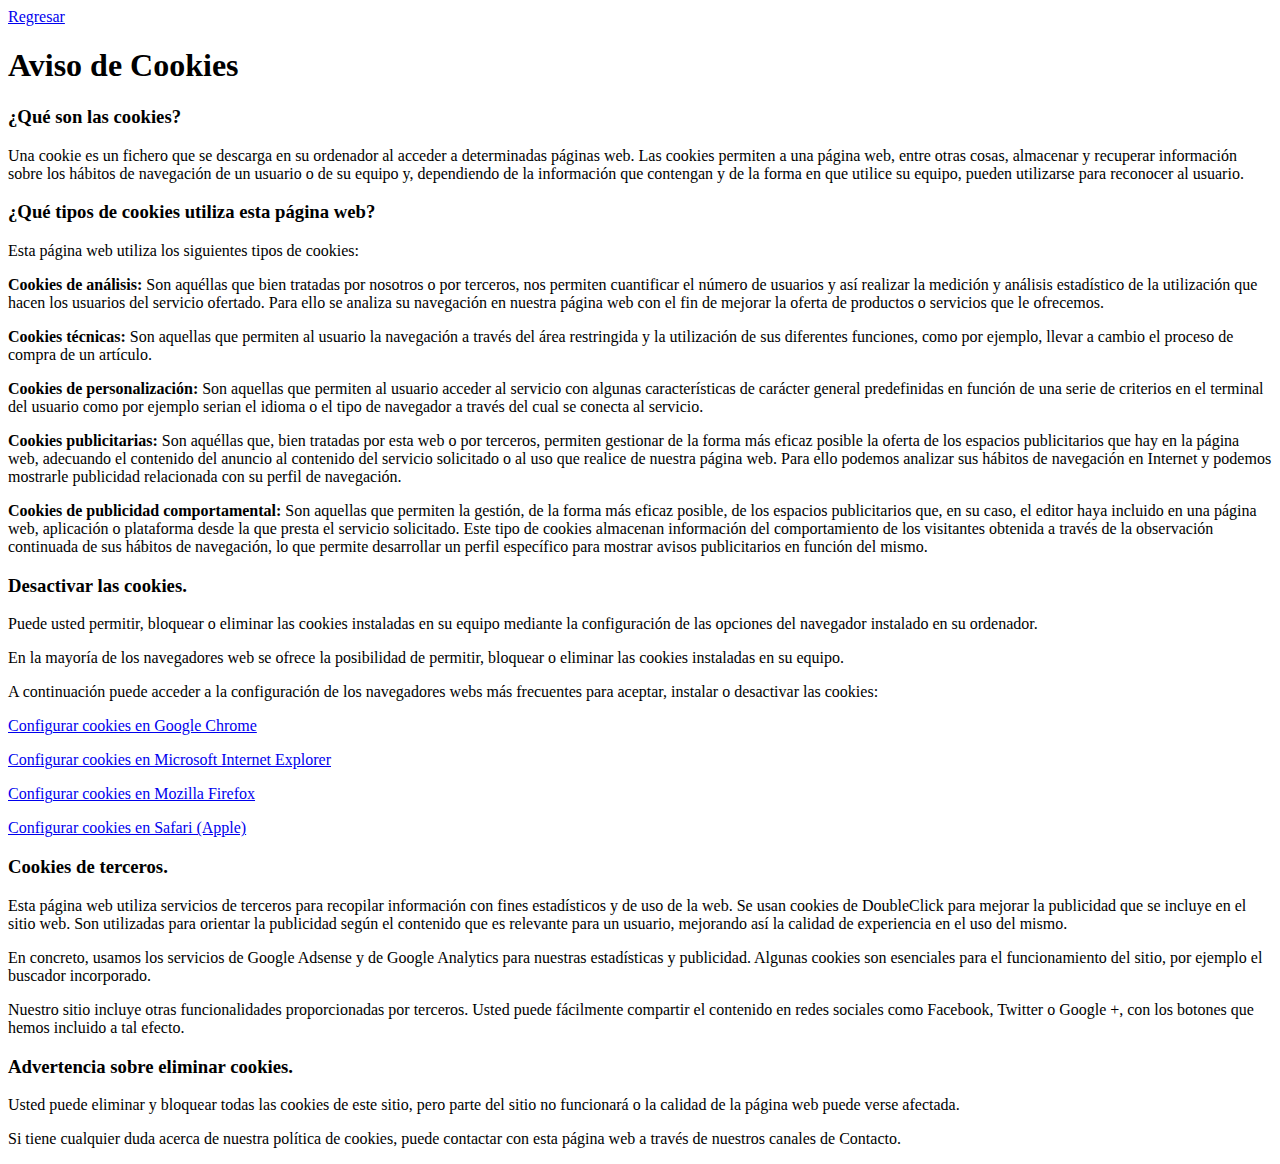
<file: aviso-cookies.html>
<!DOCTYPE html>
<html lang="en">
<head>
	<meta charset="UTF-8">
	<meta http-equiv="X-UA-Compatible" content="IE=edge">
	<meta name="viewport" content="width=device-width, initial-scale=1.0">
	<title>Aviso de Privacidad</title>
	<link rel="preconnect" href="https://fonts.gstatic.com">
	<link href="https://fonts.googleapis.com/css2?family=Roboto:wght@400;700&display=swap" rel="stylesheet"> 
	<link rel="stylesheet" href="./css/estilos.css">
</head>
<body>
	<main>
		<a href="./index.html">Regresar</a>
		<h1>Aviso de Cookies</h1>
		<h3>¿Qué son las cookies?</h3>
		<p>Una cookie es un fichero que se descarga en su ordenador al acceder a determinadas páginas web. Las cookies permiten a una página web, entre otras cosas, almacenar y recuperar información sobre los hábitos de navegación de un usuario o de su equipo y, dependiendo de la información que contengan y de la forma en que utilice su equipo, pueden utilizarse para reconocer al usuario.</p>

		<h3>¿Qué tipos de cookies utiliza esta página web?</h3>
		<p>Esta página web utiliza los siguientes tipos de cookies:</p>

		<p><b>Cookies de análisis:</b> Son aquéllas que bien tratadas por nosotros o por terceros, nos permiten cuantificar el número de usuarios y así realizar la medición y análisis estadístico de la utilización que hacen los usuarios del servicio ofertado. Para ello se analiza su navegación en nuestra página web con el fin de mejorar la oferta de productos o servicios que le ofrecemos.</p>

		<p><b>Cookies técnicas:</b> Son aquellas que permiten al usuario la navegación a través del área restringida y la utilización de sus diferentes funciones, como por ejemplo, llevar a cambio el proceso de compra de un artículo.</p>

		<p><b>Cookies de personalización:</b> Son aquellas que permiten al usuario acceder al servicio con algunas características de carácter general predefinidas en función de una serie de criterios en el terminal del usuario como por ejemplo serian el idioma o el tipo de navegador a través del cual se conecta al servicio.</p>

		<p><b>Cookies publicitarias:</b> Son aquéllas que, bien tratadas por esta web o por terceros, permiten gestionar de la forma más eficaz posible la oferta de los espacios publicitarios que hay en la página web, adecuando el contenido del anuncio al contenido del servicio solicitado o al uso que realice de nuestra página web. Para ello podemos analizar sus hábitos de navegación en Internet y podemos mostrarle publicidad relacionada con su perfil de navegación.</p>

		<p><b>Cookies de publicidad comportamental:</b> Son aquellas que permiten la gestión, de la forma más eficaz posible, de los espacios publicitarios que, en su caso, el editor haya incluido en una página web, aplicación o plataforma desde la que presta el servicio solicitado. Este tipo de cookies almacenan información del comportamiento de los visitantes obtenida a través de la observación continuada de sus hábitos de navegación, lo que permite desarrollar un perfil específico para mostrar avisos publicitarios en función del mismo.</p>

 
		<h3>Desactivar las cookies.</h3>
		<p>Puede usted permitir, bloquear o eliminar las cookies instaladas en su equipo mediante la configuración de las opciones del navegador instalado en su ordenador.</p>

		<p>En la mayoría de los navegadores web se ofrece la posibilidad de permitir, bloquear o eliminar las cookies instaladas en su equipo.</p>

		<p>A continuación puede acceder a la configuración de los navegadores webs más frecuentes para aceptar, instalar o desactivar las cookies:</p>

		<p><a href="https://support.google.com/chrome/answer/95647?hl=es" target="_blank" rel="noopener">Configurar cookies en Google Chrome</a></p>

		<p><a href="http://windows.microsoft.com/es-es/windows7/how-to-manage-cookies-in-internet-explorer-9" target="_blank" rel="noopener">Configurar cookies en Microsoft Internet Explorer</a></p>

		<p><a href="https://support.mozilla.org/es/kb/habilitar-y-deshabilitar-cookies-sitios-web-rastrear-preferencias?redirectlocale=es&amp;redirectslug=habilitar-y-deshabilitar-cookies-que-los-sitios-we" target="_blank" rel="noopener">Configurar cookies en Mozilla Firefox</a></p>

		<p><a href="https://support.apple.com/es-es/HT201265" target="_blank" rel="noopener">Configurar cookies en Safari (Apple)</a></p>

 
		<h3>Cookies de terceros.</h3>

		<p>Esta página web utiliza servicios de terceros para recopilar información con fines estadísticos y de uso de la web. Se usan cookies de DoubleClick para mejorar la publicidad que se incluye en el sitio web. Son utilizadas para orientar la publicidad según el contenido que es relevante para un usuario, mejorando así la calidad de experiencia en el uso del mismo.</p>

		<p>En concreto, usamos los servicios de Google Adsense y de Google Analytics para nuestras estadísticas y publicidad. Algunas cookies son esenciales para el funcionamiento del sitio, por ejemplo el buscador incorporado.</p>

		<p>Nuestro sitio incluye otras funcionalidades proporcionadas por terceros. Usted puede fácilmente compartir el contenido en redes sociales como Facebook, Twitter o Google +, con los botones que hemos incluido a tal efecto.</p>

 
		<h3>Advertencia sobre eliminar cookies.</h3>

		<p>Usted puede eliminar y bloquear todas las cookies de este sitio, pero parte del sitio no funcionará o la calidad de la página web puede verse afectada.</p>

		<p>Si tiene cualquier duda acerca de nuestra política de cookies, puede contactar con esta página web a través de nuestros canales de Contacto.</p>
	</main>
</body>
</html>
</file>
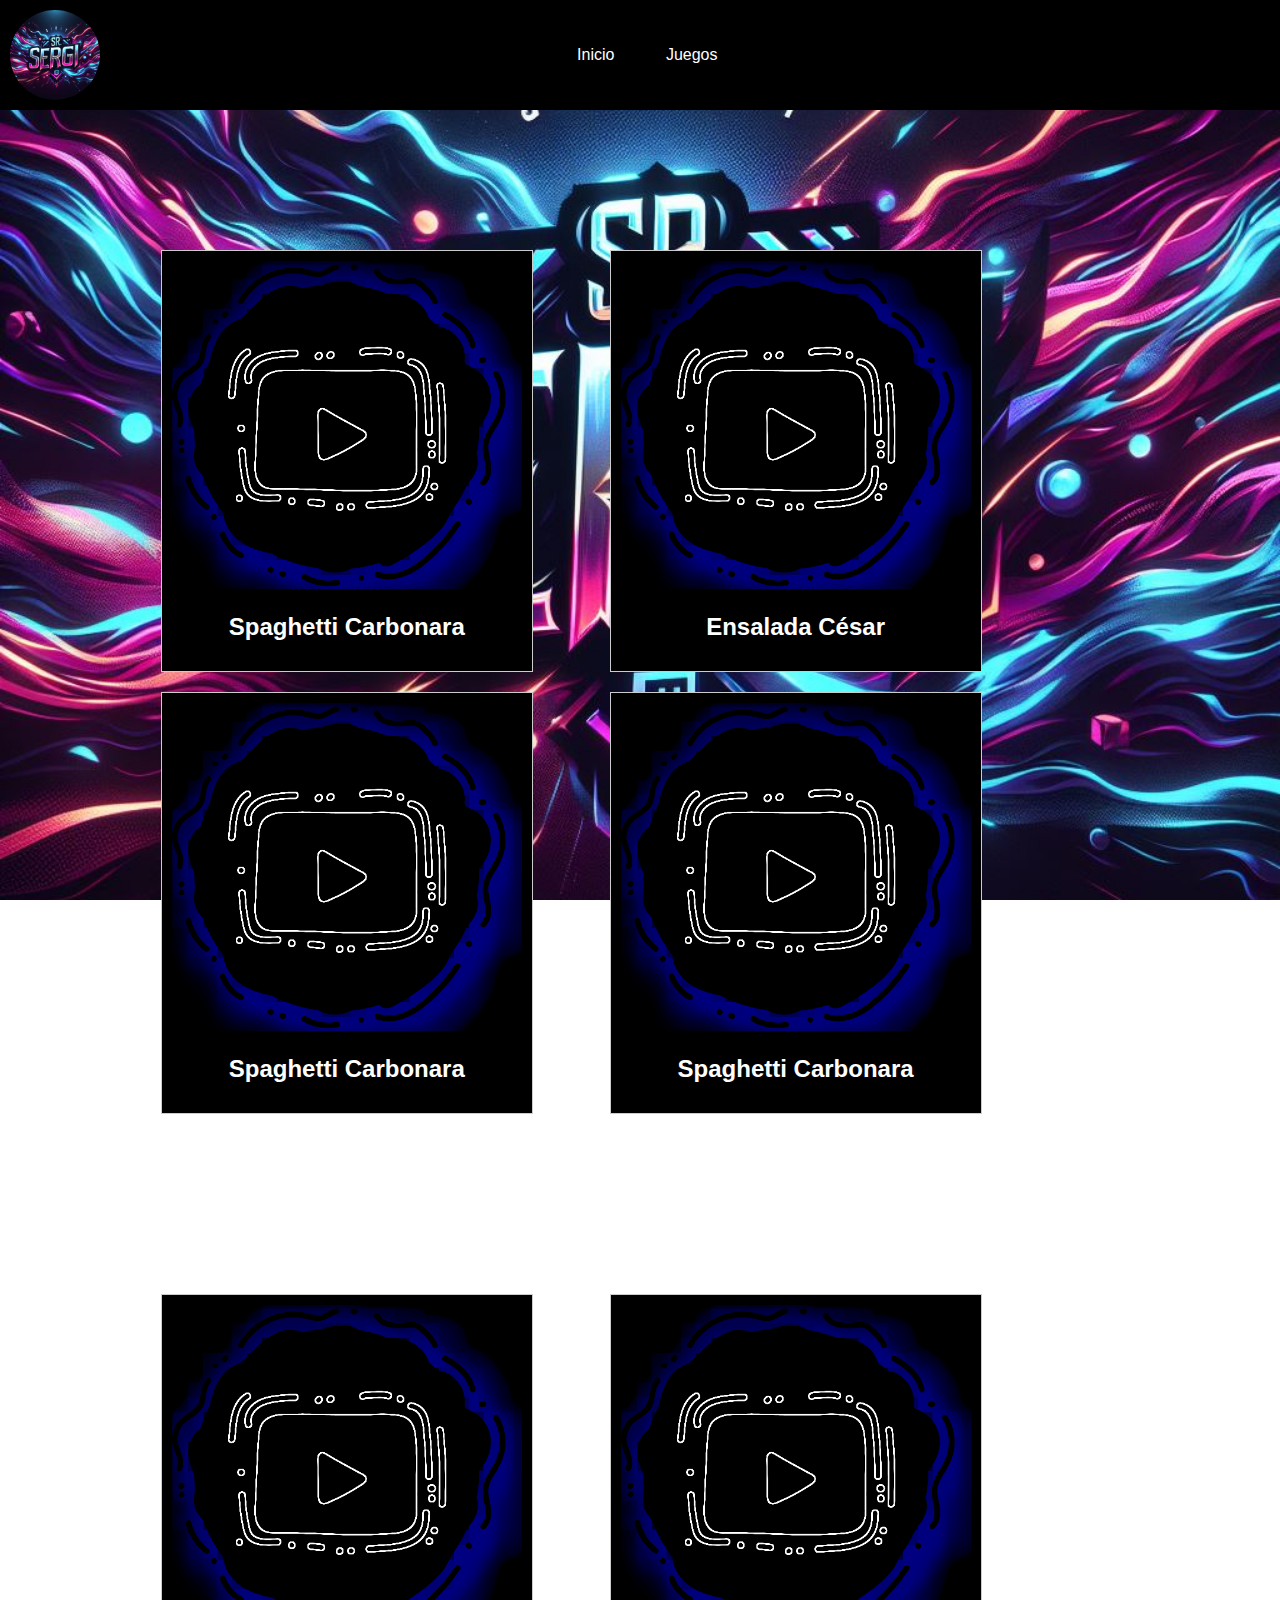
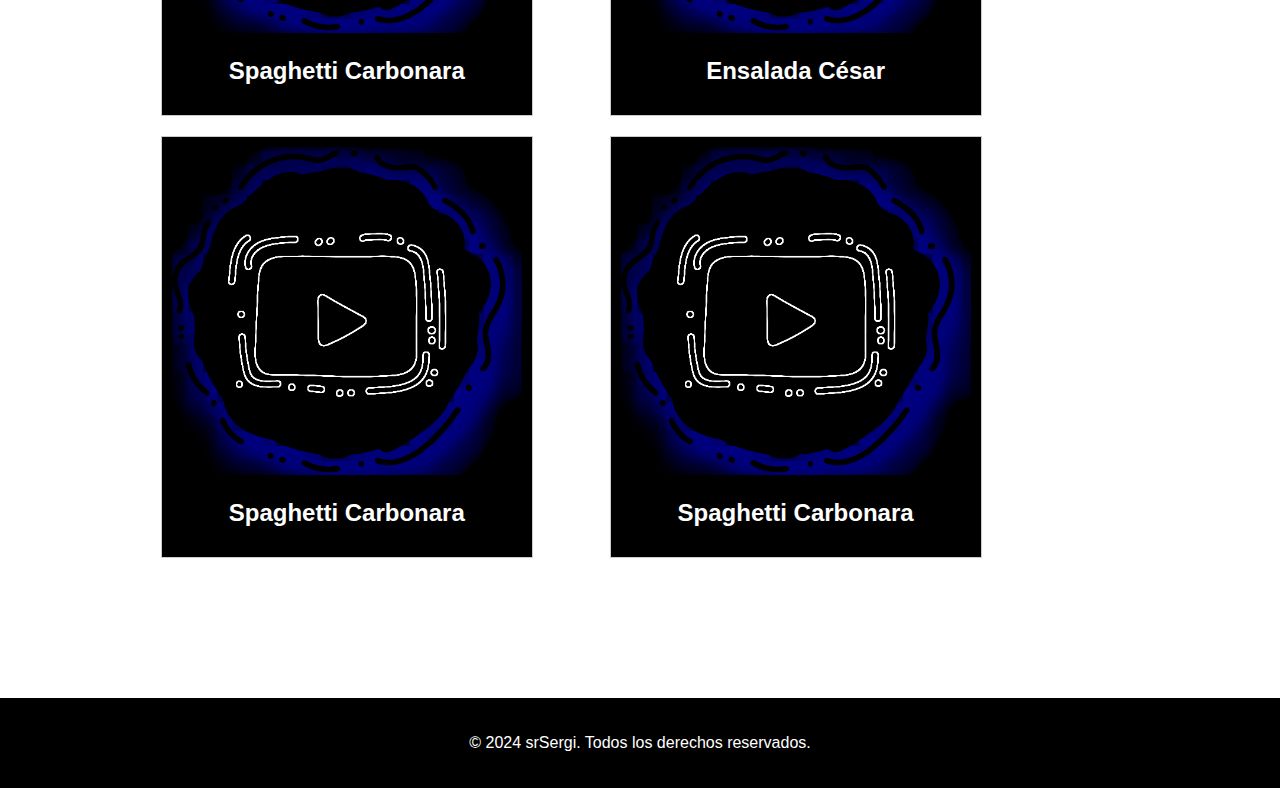
<file: paginas/RECETAS.html>
<!DOCTYPE html>
<html lang="es">

<head>
    <meta charset="UTF-8">
    <meta name="viewport" content="width=device-width, initial-scale=1.0">
    <link rel="stylesheet" href="../srSergiCss.css" type="text/css">
    <title>Recetas de Cocina</title>
    <style>
        body,
        html {
            margin: 0;
            padding: 0;
            font-family: Arial, sans-serif;
            background-image: url('../redes sociales/a539ecb9-2b81-4fb5-9573-c6efea6d497f.jpg');
            background-size: cover;
            background-position: center;
            background-attachment: fixed;
        }

        /* Estilos generales */
        .detalle {
            background-color: black;
            padding: 10px;
            color: #ccc;
            border: 1px solid #ccc;
            max-width: 100%;
            box-shadow: 0 4px 8px rgba(0, 0, 0, 0.1);
            border-radius: 5px;
            z-index: 1000;
            display: none;
        }

        .detalle.mostrar {
            display: block;
        }

        .detalle.nomostrar {
            display: none;
        }

        .contenedor-cartas {
            display: flex;
            flex-wrap: wrap;
            justify-content: center;
            gap: 20px;
            padding: 20px;
            margin-top: 100px;
            margin-bottom: 100px;
            width: auto;
            margin-left: 5%;
        }

        .carta {
            border: 1px solid #ccc;
            padding: 10px;
            text-align: center;
            cursor: pointer;
            color: white;
            transition: transform 0.3s;
            background-color: black;
            max-width: 320px;
            width: 100%;
            margin-left: 1%;
        }

        .carta:hover {
            transform: scale(1.05);
        }

        .carta img {
            max-width: 100%;
            height: auto;
        }

        /* Media Queries */
        @media screen and (min-width: 768px) {
            .contenedor-cartas {
                padding: 40px;
            }

            .carta {
                max-width: 350px;
            }
        }

        @media screen and (min-width: 992px) {
            .contenedor-cartas {
                justify-content: flex-start;
            }
        }

        @media screen and (max-width: 1780px) {
            .contenedor-cartas {
                justify-content: flex-start;
                align-items: center;
            }

            .carta {
                margin-left: -1%;
            }
        }

        @media screen and (max-width: 1643px) {
            .contenedor-cartas {
                justify-content: flex-start;
                align-items: center;
                max-width: 1360px;
                margin-left: 5%;
            }

            .carta {
                margin-left: 5%;

            }
        }
    </style>

</head>

<body>

    <div id="menu-container" style="width:auto;">
        <!-- Imagen del streamer a la izquierda -->
        <img id="logoheader" src="../redes sociales/a539ecb9-2b81-4fb5-9573-c6efea6d497f.jpg" alt="Streamer">

        <!-- Botón de menú para dispositivos pequeños -->
        <input type="checkbox" id="menu-toggle">
        <label for="menu-toggle">&#9776;</label>

        <!-- Opciones del menú -->
        <ul id="menu">
            <li><a href="../index.html">Inicio</a></li>
            <li><a href="">Juegos</a></li>
            <!-- Add more menu items here -->
        </ul>
    </div>



    <div class="contenedor-cartas">
        <div class="carta" onclick="toggleDetalles('receta1')">
            <img src="../redes sociales/logoyoutube.png" alt="Imagen de Spaghetti Carbonara">
            <h2>Spaghetti Carbonara</h2>
        </div>

        <div class="detalle divescroll" id="receta1">
            <img src="../redes sociales/logoyoutube.png" style="max-height: 200px;" alt="Imagen de Spaghetti Carbonara">
            <p>Ingredientes:</p>
            <ul>
                <li>Spaghetti</li>
                <li>Huevos</li>
                <li>Panceta o tocino</li>
                <li>Queso parmesano</li>
                <li>Pimienta negra</li>
                <li>Sal</li>
            </ul>
            <p>Elaboración:</p>
            <ol>
                <li>Cocinar el spaghetti en agua con sal hasta que esté al dente.</li>
                <li>Freír la panceta o tocino hasta que esté crujiente.</li>
                <li>Batir los huevos con queso parmesano rallado y pimienta negra.</li>
                <li>Escurrir el spaghetti y agregar a la sartén con la panceta.</li>
                <li>Retirar la sartén del fuego y agregar la mezcla de huevo y queso, revolviendo rápidamente para
                    que el huevo se cocine con el calor residual.</li>
                <li>Servir inmediatamente.</li>



            </ol>
            <button onclick="cerrardiv('receta1')"
                style="font-size:0.7em;background-color:rgb(64, 120, 241);color: #000000;height:30px;width:120px;">Cerrar</button>
        </div>

        <div class="carta " onclick="toggleDetalles('receta2')">
            <img src="../redes sociales/logoyoutube.png" alt="Imagen de Ensalada César">
            <h2>Ensalada César</h2>

        </div>
        <div class="detalle divescroll" id="receta2">
            <p>Ingredientes:</p>
            <ul>
                <li>Lechuga romana</li>
                <li>Pollo asado o a la parrilla</li>
                <li>Pan tostado o crutones</li>
                <li>Queso parmesano</li>
                <li>Salsa César</li>
                <li>Sal</li>
                <li>Pimienta negra</li>
            </ul>
            <p>Elaboración:</p>
            <ol>
                <li>Lavar y cortar la lechuga romana en trozos.</li>
                <li>Cortar el pollo en tiras o cubos.</li>
                <li>Mezclar la lechuga con el pollo, los crutones y el queso parmesano.</li>
                <li>Agregar la salsa César y mezclar bien.</li>
                <li>Servir frío.</li>


            </ol>
        </div>

        <div class="carta" onclick="toggleDetalles('receta1')">
            <img src="../redes sociales/logoyoutube.png" alt="Imagen de Spaghetti Carbonara">
            <h2>Spaghetti Carbonara</h2>
            <div class="detalle" id="receta1">
                <p>Ingredientes:</p>
                <ul>
                    <li>Spaghetti</li>
                    <li>Huevos</li>
                    <li>Panceta o tocino</li>
                    <li>Queso parmesano</li>
                    <li>Pimienta negra</li>
                    <li>Sal</li>
                </ul>
                <p>Elaboración:</p>
                <ol>
                    <li>Cocinar el spaghetti en agua con sal hasta que esté al dente.</li>
                    <li>Freír la panceta o tocino hasta que esté crujiente.</li>
                    <li>Batir los huevos con queso parmesano rallado y pimienta negra.</li>
                    <li>Escurrir el spaghetti y agregar a la sartén con la panceta.</li>
                    <li>Retirar la sartén del fuego y agregar la mezcla de huevo y queso, revolviendo rápidamente para
                        que el huevo se cocine con el calor residual.</li>
                    <li>Servir inmediatamente.</li>
                </ol>
            </div>
        </div>
        <div class="carta" onclick="toggleDetalles('receta1')">
            <img src="../redes sociales/logoyoutube.png" alt="Imagen de Spaghetti Carbonara">
            <h2>Spaghetti Carbonara</h2>
            <div class="detalle" id="receta1">
                <p>Ingredientes:</p>
                <ul>
                    <li>Spaghetti</li>
                    <li>Huevos</li>
                    <li>Panceta o tocino</li>
                    <li>Queso parmesano</li>
                    <li>Pimienta negra</li>
                    <li>Sal</li>
                </ul>
                <p>Elaboración:</p>
                <ol>
                    <li>Cocinar el spaghetti en agua con sal hasta que esté al dente.</li>
                    <li>Freír la panceta o tocino hasta que esté crujiente.</li>
                    <li>Batir los huevos con queso parmesano rallado y pimienta negra.</li>
                    <li>Escurrir el spaghetti y agregar a la sartén con la panceta.</li>
                    <li>Retirar la sartén del fuego y agregar la mezcla de huevo y queso, revolviendo rápidamente para
                        que el huevo se cocine con el calor residual.</li>
                    <li>Servir inmediatamente.</li>
                </ol>
            </div>
        </div>




    </div>

    <div class="contenedor-cartas">
        <div class="carta" onclick="toggleDetalles('receta1')">
            <img src="../redes sociales/logoyoutube.png" alt="Imagen de Spaghetti Carbonara">
            <h2>Spaghetti Carbonara</h2>
            <div class="detalle" id="receta1">
                <p>Ingredientes:</p>
                <ul>
                    <li>Spaghetti</li>
                    <li>Huevos</li>
                    <li>Panceta o tocino</li>
                    <li>Queso parmesano</li>
                    <li>Pimienta negra</li>
                    <li>Sal</li>
                </ul>
                <p>Elaboración:</p>
                <ol>
                    <li>Cocinar el spaghetti en agua con sal hasta que esté al dente.</li>
                    <li>Freír la panceta o tocino hasta que esté crujiente.</li>
                    <li>Batir los huevos con queso parmesano rallado y pimienta negra.</li>
                    <li>Escurrir el spaghetti y agregar a la sartén con la panceta.</li>
                    <li>Retirar la sartén del fuego y agregar la mezcla de huevo y queso, revolviendo rápidamente para
                        que el huevo se cocine con el calor residual.</li>
                    <li>Servir inmediatamente.</li>
                </ol>
            </div>
        </div>

        <div class="carta" onclick="toggleDetalles('receta2')">
            <img src="../redes sociales/logoyoutube.png" alt="Imagen de Ensalada César">
            <h2>Ensalada César</h2>
            <div class="detalle" id="receta2">
                <p>Ingredientes:</p>
                <ul>
                    <li>Lechuga romana</li>
                    <li>Pollo asado o a la parrilla</li>
                    <li>Pan tostado o crutones</li>
                    <li>Queso parmesano</li>
                    <li>Salsa César</li>
                    <li>Sal</li>
                    <li>Pimienta negra</li>
                </ul>
                <p>Elaboración:</p>
                <ol>
                    <li>Lavar y cortar la lechuga romana en trozos.</li>
                    <li>Cortar el pollo en tiras o cubos.</li>
                    <li>Mezclar la lechuga con el pollo, los crutones y el queso parmesano.</li>
                    <li>Agregar la salsa César y mezclar bien.</li>
                    <li>Servir frío.</li>
                </ol>
            </div>
        </div>


        <div class="carta" onclick="toggleDetalles('receta1')">
            <img src="../redes sociales/logoyoutube.png" alt="Imagen de Spaghetti Carbonara">
            <h2>Spaghetti Carbonara</h2>
            <div class="detalle" id="receta1">
                <p>Ingredientes:</p>
                <ul>
                    <li>Spaghetti</li>
                    <li>Huevos</li>
                    <li>Panceta o tocino</li>
                    <li>Queso parmesano</li>
                    <li>Pimienta negra</li>
                    <li>Sal</li>
                </ul>
                <p>Elaboración:</p>
                <ol>
                    <li>Cocinar el spaghetti en agua con sal hasta que esté al dente.</li>
                    <li>Freír la panceta o tocino hasta que esté crujiente.</li>
                    <li>Batir los huevos con queso parmesano rallado y pimienta negra.</li>
                    <li>Escurrir el spaghetti y agregar a la sartén con la panceta.</li>
                    <li>Retirar la sartén del fuego y agregar la mezcla de huevo y queso, revolviendo rápidamente para
                        que el huevo se cocine con el calor residual.</li>
                    <li>Servir inmediatamente.</li>
                </ol>
            </div>
        </div>
        <div class="carta" onclick="toggleDetalles('receta1')">
            <img src="../redes sociales/logoyoutube.png" alt="Imagen de Spaghetti Carbonara">
            <h2>Spaghetti Carbonara</h2>
            <div class="detalle" id="receta1">
                <p>Ingredientes:</p>
                <ul>
                    <li>Spaghetti</li>
                    <li>Huevos</li>
                    <li>Panceta o tocino</li>
                    <li>Queso parmesano</li>
                    <li>Pimienta negra</li>
                    <li>Sal</li>
                </ul>
                <p>Elaboración:</p>
                <ol>
                    <li>Cocinar el spaghetti en agua con sal hasta que esté al dente.</li>
                    <li>Freír la panceta o tocino hasta que esté crujiente.</li>
                    <li>Batir los huevos con queso parmesano rallado y pimienta negra.</li>
                    <li>Escurrir el spaghetti y agregar a la sartén con la panceta.</li>
                    <li>Retirar la sartén del fuego y agregar la mezcla de huevo y queso, revolviendo rápidamente para
                        que el huevo se cocine con el calor residual.</li>
                    <li>Servir inmediatamente.</li>
                </ol>
            </div>
        </div>




    </div>

    <footer>
        <p>© 2024 srSergi. Todos los derechos reservados.</p>
    </footer>
    <script>
        function toggleDetalles(id) {
            var detalles = document.getElementsByClassName('detalle');
            for (var i = 0; i < detalles.length; i++) {
                detalles[i].classList.remove('mostrar');
            }
            document.getElementById(id).classList.toggle('mostrar');
        }
        function cerrardiv(id) {
            document.getElementById(id).classList.remove('mostrar');

        }
    </script>
</body>

</html>
</file>
<file: css/estilos.css>
.aviso-cookies {
	display: none;
	background: #fff;
	padding: 20px;
	width: calc(100% - 40px);
	max-width: 300px;
	line-height: 150%;
	border-radius: 10px;
	position: fixed;
	bottom: 20px;
	left: 20px;
	z-index: 100;
	padding-top: 60px;
	box-shadow: 0px 2px 20px 10px rgba(222, 222, 222, .25);
	text-align: center;
}

.aviso-cookies.activo {
	display: block;
}

.aviso-cookies .galleta {
	max-width: 100px;
	position: absolute;
	top: -50px;
	left: calc(50% - 50px);
}

.aviso-cookies .titulo,
.aviso-cookies .parrafo {
	margin-bottom: 15px;
}

.aviso-cookies .boton {
	width: 100%;
	background: #595959;
	border: none;
	color: #fff;
	font-family: 'Roboto', sans-serif;
	text-align: center;
	padding: 15px 20px;
	font-weight: 700;
	cursor: pointer;
	transition: .3s ease all;
	border-radius: 5px;
	margin-bottom: 15px;
	font-size: 14px;
}

.aviso-cookies .boton:hover {
	background: #000;
}

.fondo-aviso-cookies {
	display: none;
	background: rgba(0, 0, 0, .20);
	position: fixed;
	z-index: 99;
	width: 100vw;
	height: 100vh;
	top: 0;
	left: 0;
}

.fondo-aviso-cookies.activo {
	display: block;
}

.cookistext {
	color: black;
}
</file>
<file: srSergiCss.css>
html {
    padding: 0;
    margin: 0;
    width: auto;
    background-image: url("redes sociales/a539ecb9-2b81-4fb5-9573-c6efea6d497f.jpg");
    background-position: center center;
    /* Center the background image */
    background-size: cover;

}

body {
    font-family: Arial, sans-serif;
    margin: 0;
    padding: 0;
}

header {
    background-color: #333;
    color: #fff;
    padding: 20px;
    text-align: center;
}

#menu-container {
    display: flex;
    align-items: center;
    background-color: black;
    padding: 10px;
}

#menu {
    list-style-type: none;
    margin: 0;
    padding: 0;
    display: flex;
    justify-content: center;
    align-items: center;
    flex-grow: 1;
}

#menu li {
    display: inline;
    margin: 0 15px;
}

#menu li a {
    margin-left: -60%;
    color: white;
    text-decoration: none;
    padding: 0px 15px;
    border-radius: 5px;
    transition: background-color 0.3s ease;
}

#menu li a:hover {

    background-color: white;
    color: black;
}

/* Estilos para el botón de menú en dispositivos pequeños */
#menu-toggle {
    display: none;
    /* Oculta el botón de menú por defecto */
}


#menu-toggle+label:hover {
    background-color: #555;
}

#logoheader {
    width: 90px;
    border-radius: 50%;
    margin-right: 0px;
}

#menu-toggle:checked+label {
    background-color: white;
    color: black;
}

section {
    padding: 20px;
    text-align: center;
}

footer {
    background-color: Black;
    color: #fff;
    padding: 20px;
    text-align: center;

}

/* Hacer que el contenedor del stream sea responsive */
#twitch-embed {
    width: 100%;
    max-width: 800px;
    /* Cambiar según sea necesario */
    margin: 0 auto;
}

#fondoDePagina {
    background-image: url("C:/Users/intxi/OneDrive/Imágenes/redes sociales/a539ecb9-2b81-4fb5-9573-c6efea6d497f.jpg");
    background-position: center;
    background-repeat: no-repeat;


}

#redes-sociales {
    display: flex;
    justify-content: center;
    align-items: center;
    height: 25vh;
    z-index: 2;
    background-color: #ece4e4;
    opacity: 0.9;


}

.logos {
    width: 10vw;
    /* Tamaño relativo al contenedor padre */
    height: auto;
    /* Altura automática para mantener la proporción */
    margin-right: 0vw;
    margin: 0vw;
    /* Margen derecho relativo */
    opacity: 2;
}

.logos:hover {
    width: 8vw;
    /* Tamaño relativo al contenedor padre */

    /* Tamaño máximo en píxeles */
    height: auto;
    /* Altura automática para mantener la proporción */
    margin-right: 8vw;
    margin: 8vw;
    /* Margen derecho relativo */
}



#menu-toggle+label {

    background-color: black;
    color: black;


}


@media (max-width: 600px) {
    html {
        padding: 0;
        margin: 0;
        width: auto;
    }

    #menu {

        display: none;
        /* Oculta el menú por defecto en dispositivos pequeños */
    }

    #menu li {
        display: block;
        margin: 5px 0;
    }

    #menu-toggle {

        display: none;
    }

    #menu-toggle:checked+label+#menu {
        margin-left: 50%;
        display: flex;
        flex-direction: row-reverse;
        align-items: flex-start;
        position: fixed;
    }

    /* Estilos para el menú desplegable */
    #menu-toggle+label {

        margin-left: auto;
        cursor: pointer;
        background-color: white;
        color: black;
        padding: 10px 15px;
        border-radius: 5px;
        transition: background-color 0.3s ease;
    }

    .logos {
        width: 16vw;
        /* Tamaño relativo al contenedor padre */
        height: auto;
        /* Altura automática para mantener la proporción */
        margin-right: 2vw;
        margin: 2vw;
        /* Margen derecho relativo */
    }

    .social-icon {
        background-attachment: red;
    }
}
</file>
